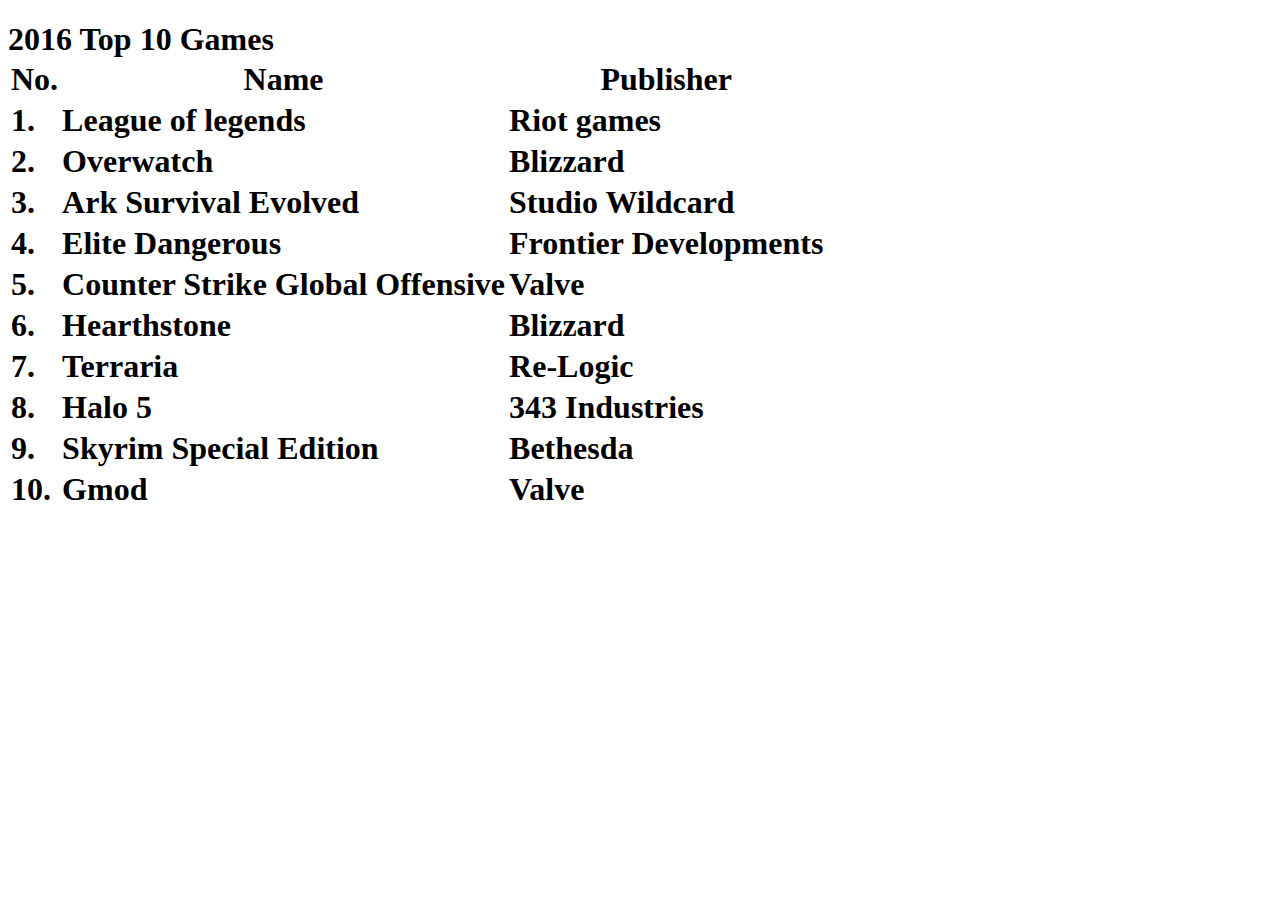
<file: Ovningar/Ovningar 2/index.html>
<!DOCTYPE html>
  <head>
    <meta charset="utf-8">
    <title>Tabel</title>
    <link href="css/css" rel="stylesheet">
  </head>
  <body>
    <h1 class="h1skill"> 2016 Top 10 Games

    <table class="tabel">

   <tr class="Text">
     <th class="lol">No.</th>
     <th class="lol">Name</th>
     <th class="lol">Publisher</th>
   </tr>
   <tr class="Text">
     <td>1.</td>
     <td>League of legends</td>
     <td>Riot games</td>
   </tr>
   <tr class="Text">
     <td>2.</td>
     <td>Overwatch</td>
     <td>Blizzard</td>
   </tr>
   <tr class="Text">
     <td>3.</td>
     <td>Ark Survival Evolved</td>
     <td>Studio Wildcard</td>
   </tr>
   <tr class="Text">
     <td>4.</td>
     <td>Elite Dangerous</td>
     <td>Frontier Developments</td>
   </tr>
   <tr class="Text">
     <td>5.</td>
     <td>Counter Strike Global Offensive</td>
     <td>Valve</td>
   </tr>
   <tr class="Text">
     <td>6.</td>
     <td>Hearthstone</td>
     <td>Blizzard</td>
   </tr>
   <tr class="Text">
     <td>7.</td>
     <td>Terraria</td>
     <td>Re-Logic</td>
   </tr>
   <tr class="Text">
     <td>8.</td>
     <td>Halo 5</td>
     <td>343 Industries</td>
   </tr>
   <tr class="Text">
     <td>9.</td>
     <td>Skyrim Special Edition</td>
     <td>Bethesda</td>
   </tr>
   <tr class="Text">
     <td>10.</td>
     <td>Gmod</td>
     <td>Valve</td>
   </tr>
 </table>

   </div>
  </body>
</html>
</file>
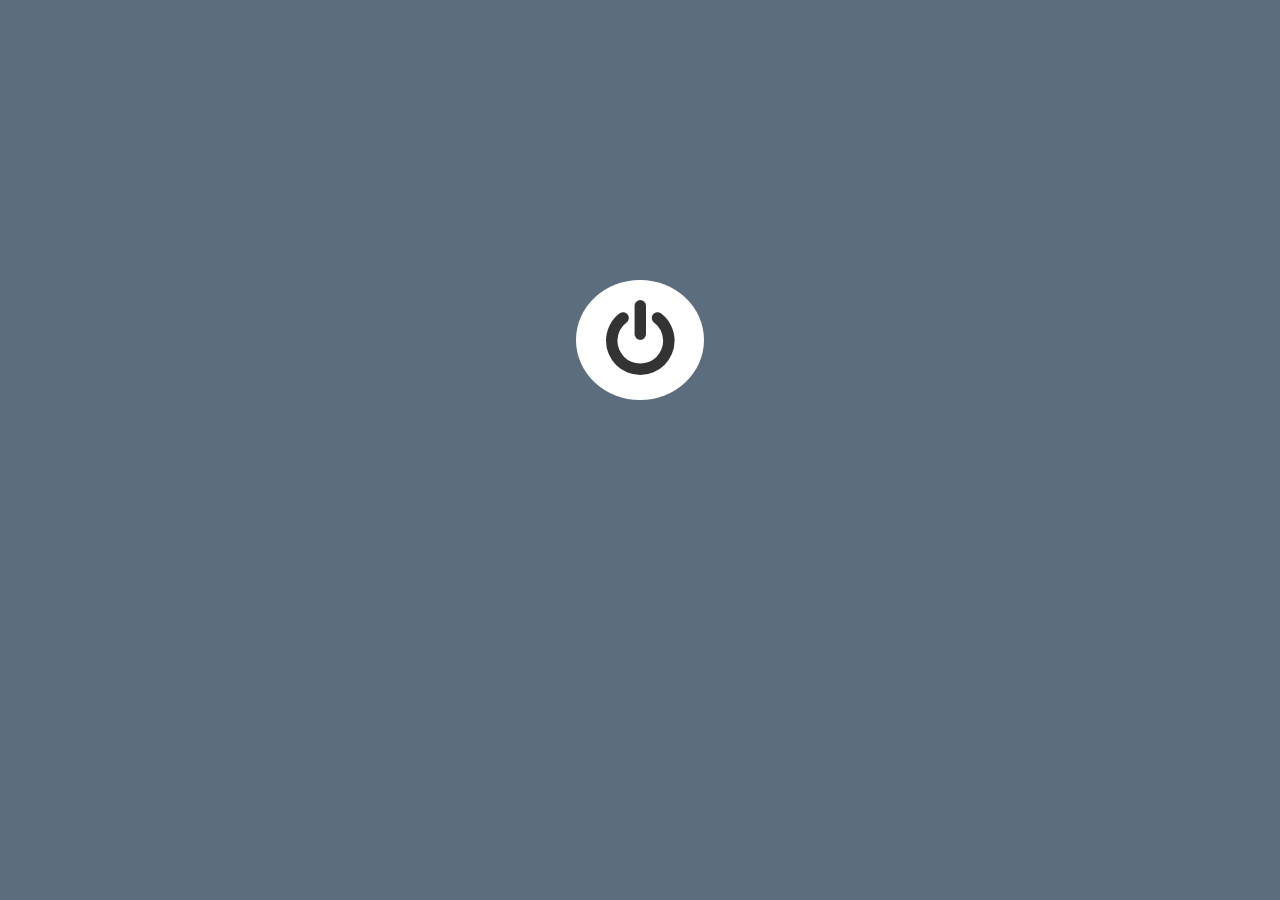
<file: Ovningar/Ovningar 5/index.html>
<!DOCTYPE html>
<html>
  <head>
    <meta charset="utf-8">
    <title>Ovning 5</title>
    <link rel="stylesheet" href="https://cdnjs.cloudflare.com/ajax/libs/font-awesome/4.7.0/css/font-awesome.min.css">
    <link href="css/upg5.css" rel="stylesheet">
    <script src="https://ajax.googleapis.com/ajax/libs/jquery/3.1.1/jquery.min.js"></script>
  </head>
  <body>
 <div class="overlay">
   <div class="cirkel">
   <i class="fa fa-power-off" style="font-size:80px;" aria-hidden="true"></i>
 </div>
</div>
<script>
$ (".cirkel").click(function() {
  $("body").toggleClass("on");
});
</script>
  </body>
</html>
</file>
<file: Ovningar/Ovningar 5/css/upg5.css>
*{
  box-sizing: border-box;
}

div{
  text-align: center;
  padding-top: 280px;
}
.overlay{
    opacity:0.8;
    background-color:#34495e;
    position:fixed;
    width:100%;
    height:100%;
    top:0px;
    left:0px;
    z-index:1000;
}
.on{
  background-color: #e74c3c;
}
.cirkel{
  background: #fff;
  padding: 20px;
  border-radius: 50%;
  margin-left: 45%;
  margin-right: 45%;
}
</file>
